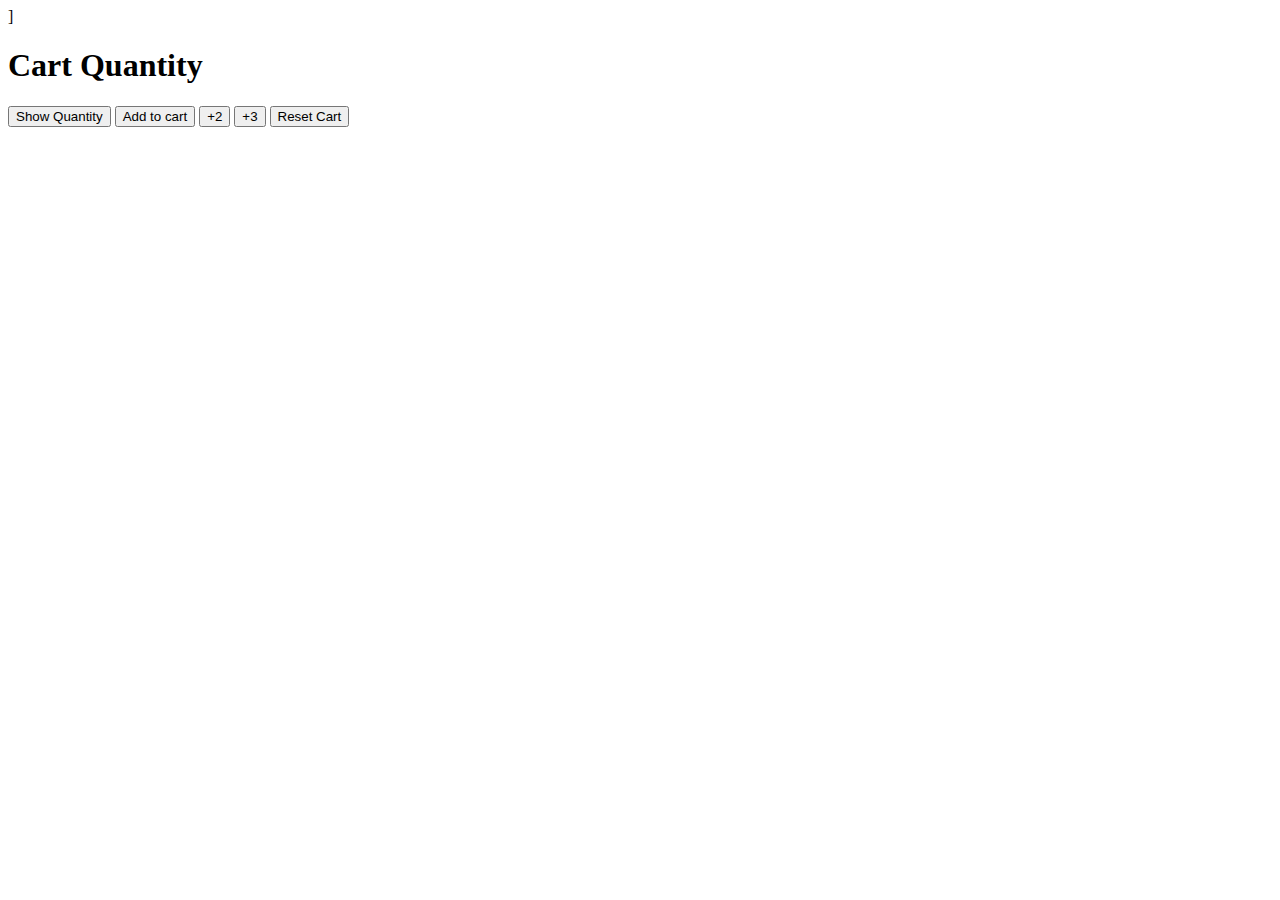
<file: index.html>
<!DOCTYPE html>
<html lang="en">
<head>
    <meta charset="UTF-8">
    <meta name="viewport" content="width=device-width, initial-scale=1.0">
    <title>Cart Quantity</title>]
    <style>
    
    </style>
</head>
<body>
    <h1>Cart Quantity</h1>
    <button onclick = "
            console.log(`Cart Quantity:  ${cartQuantity}`);
    ">Show Quantity</button>
    <button onclick = "
        cartQuantity++;
        console.log(`Cart Quantity:  ${cartQuantity}`);
    ">Add to cart</button>
    <button onclick="
       cartQuantity = cartQuantity + 2;
       console.log(`Cart Quantity:  ${cartQuantity}`);
    ">+2</button>
    <button onclick = "
        cartQuantity = cartQuantity + 3;
        console.log(`Cart Quantity:  ${cartQuantity}`);
    ">+3</button>
    <button ondblclick="
        cartQuantity = 0;
        console.log(`Cart Quantity:  ${cartQuantity}`);
    ">Reset Cart</button>
    <script>
        let cartQuantity = 0;
    </script>
</body>
</html>
</file>
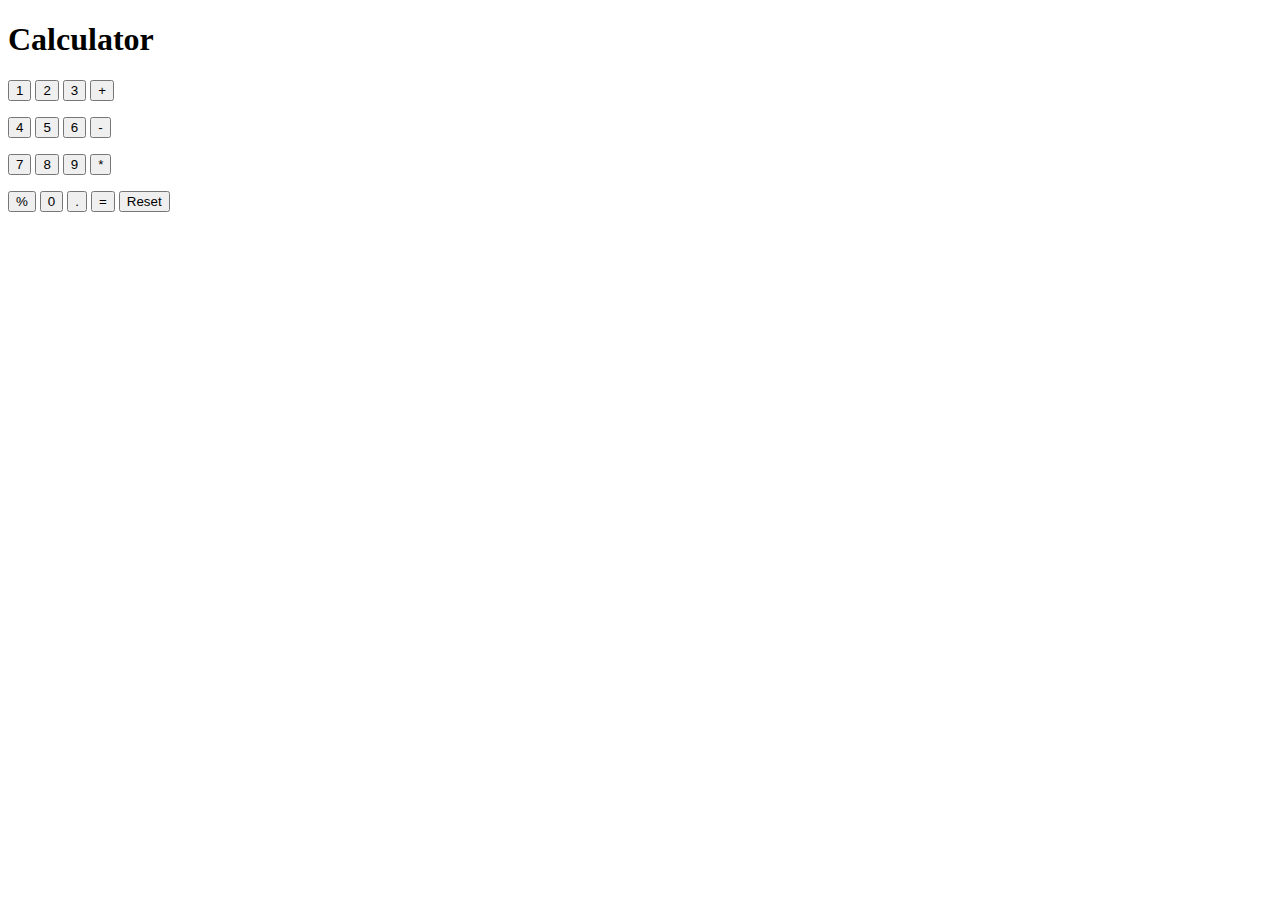
<file: calculator.html>
<!DOCTYPE html>
<html lang="en">
<head>
    <meta charset="UTF-8">
    <meta name="viewport" content="width=device-width, initial-scale=1.0">
    <title>Calculator</title>
</head>
<body>
    <h1>Calculator</h1>
    <p>
        <button 
        onclick = "calculation+='1';   console.log(calculation) ;     "
        >1</button>
        <button
        onclick = "calculation+='2'; console.log(calculation) ; "
        >2</button>
        <button
        onclick = "calculation+='3'; console.log(calculation) ; "
        >3</button>
        <button
        onclick = "calculation+='+'; console.log(calculation) ; "
        >+</button>
    </p>
    <p>
        <button
        onclick = "calculation+='4'; console.log(calculation) ; "
        >4</button>
        <button
        onclick = "calculation+='5'; console.log(calculation) ; "
        >5</button>
        <button
        onclick = "calculation+='6'; console.log(calculation) ; "
        >6</button>
        <button
        onclick = "calculation+='-'; console.log(calculation) ; "
        >-</button>
    </p>
    <p>
        <button
        onclick = "calculation+='7'; console.log(calculation) ; "
        >7</button>
        <button
        onclick = "calculation+='8'; console.log(calculation) ; "
        >8</button>
        <button
        onclick = "calculation+='9'; console.log(calculation) ; "
        >9</button>
        <button
        onclick = "calculation+='*'; console.log(calculation) ; "
        >*</button>
    </p>
    <p>
        <button
        onclick = "calculation+='%'; console.log(calculation) ; "
        >%</button>
        <button
        onclick = "calculation+='0'; console.log(calculation) ; "
        >0</button>
        <button
        onclick = "calculation+='.'; console.log(calculation) ; "
        >.</button>
        <button
        onclick = "calculation= eval(calculation); console.log(calculation) ; "
        >=</button>
        <button
        onclick="calculation = 0; console.log(`reseted `)"
        >Reset</button>
    </p>    
    <script>
        let calculation = '';
    </script>
</body>
</html>
</file>
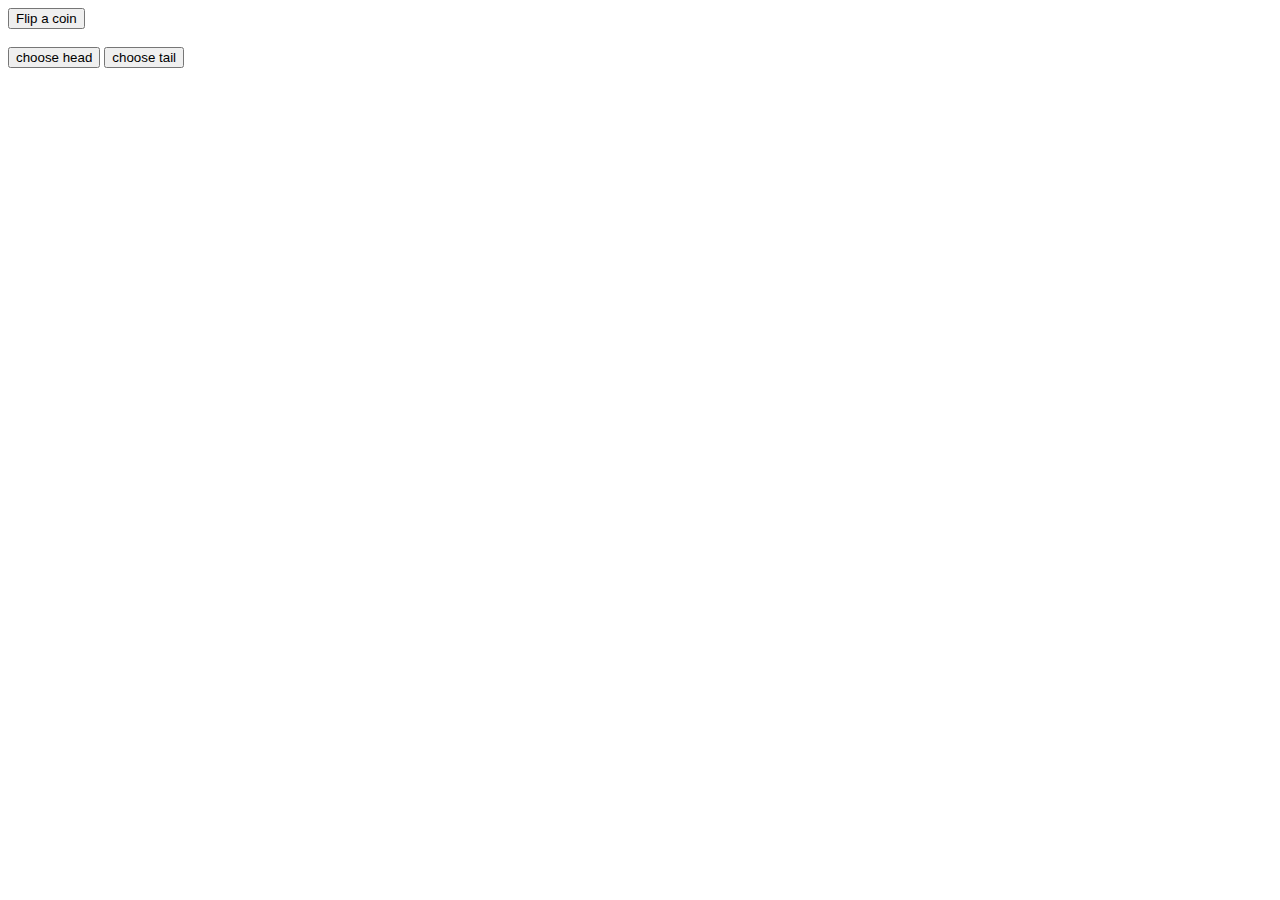
<file: coin-flip-game.html>
<!DOCTYPE html>
<html lang="en">
<head>
    <meta charset="UTF-8">
    <meta name="viewport" content="width=device-width, initial-scale=1.0">
    <title>coin-flip-game</title>
</head>
<body>
    <button onclick = "
        alert(`coin is flipped
now choose head and tail`);
        ">
        Flip a coin
    </button> <br><br>
    <button onclick="
       const randomNumber = Math.random();
       let computerMove = '';
       let result = '';
       randomNumber<=0.5 ? computerMove = 'Head' : computerMove = 'Tail';
       computerMove = 'Head' ? result = 'You win' : result = 'YOU lose';
       alert(`You choose Head and coin flipped  so  ${result}`);

    ">choose head </button>
    <button onclick="
          randomNumber = Math.random();
        computerMove = '';
        result = '';
       randomNumber<=0.5 ? computerMove = 'Head' : computerMove = 'Tail';
       computerMove = 'Head' ? result = 'You loss' : result = 'YOU Win';
       alert(`You choose tail and coin flipped so  ${result}`);
    ">choose tail</button>
    
</body>
</html>
</file>
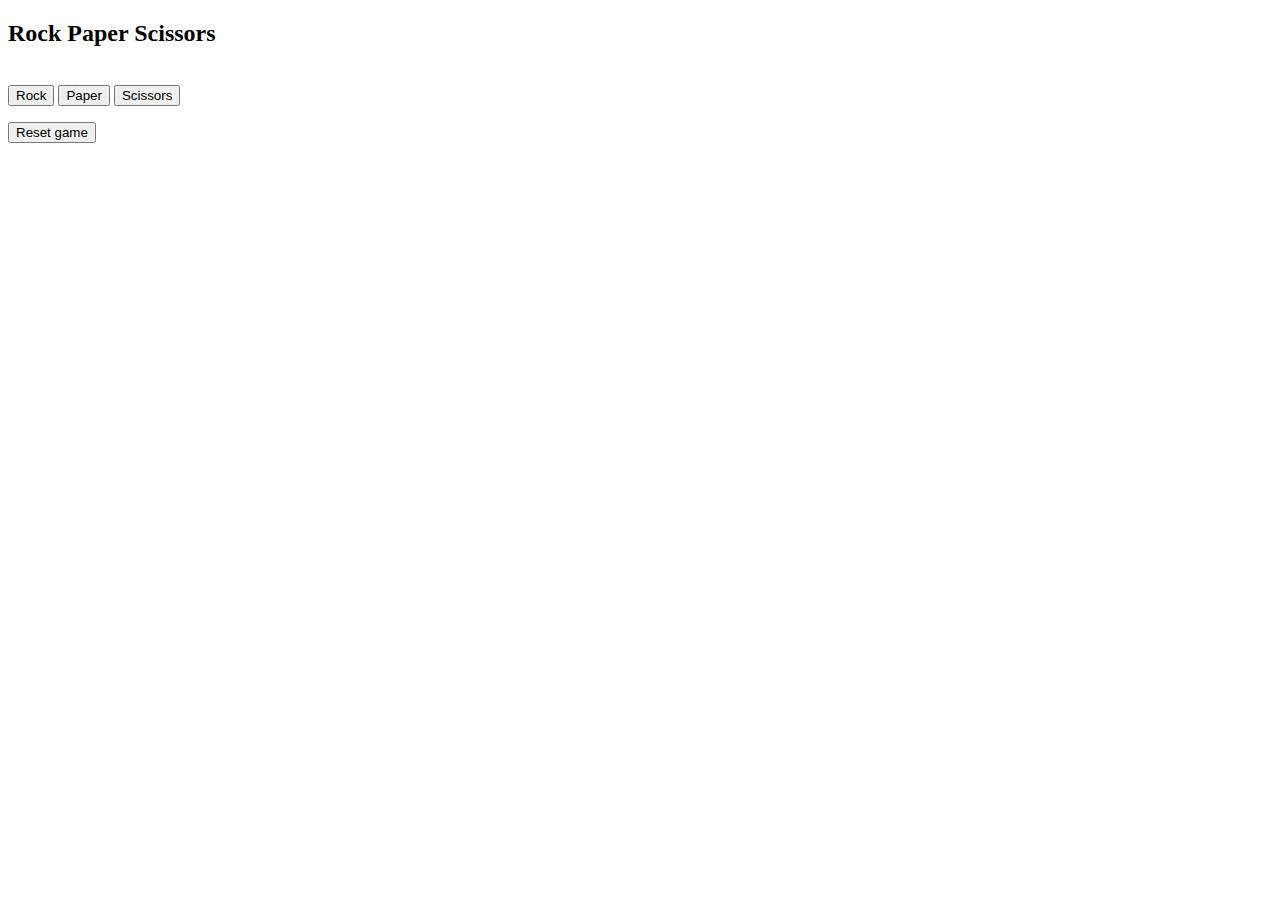
<file: rockPaperScissor.html>
<!DOCTYPE html>
<html lang="en">
<head>
    <meta charset="UTF-8">
    <meta name="viewport" content="width=device-width, initial-scale=1.0">
    <title>Rock Paper Scissors</title>
    <style>
     button{
        margin-left: auto;
        size: 0cap;
     }
    </style>
</head>
<body>
    <h2>Rock Paper Scissors</h2>
    <br>
    <button onclick = "
        const computerMove = printcomputerMove();
        play('Rock',computerMove);
    ">Rock</button>

      <button onclick = "
      computerMove = printcomputerMove();
      play('Paper',computerMove);
  ">Paper</button>


    <button onclick = "
        computerMove = printcomputerMove();
        play('Scissors',computerMove);
    ">Scissors</button>

    <p class="js-score-display"></p>

    <button onclick = "
        score.Wins = 0;
        score.Loses = 0;
        score.Ties = 0;
    ">Reset game</button>


    <script>
        const scoreElement = document.querySelector('.js-score-display');
        scoreElement.innerText = `You chose ${playerMove}.computer chose ${computerMove}.so result is ${result}
Score is: Wins(${score.Wins}),Loses(${score.Loses}),Ties(${score.Ties})`
        const score = {
            Wins: 0,
            Loses: 0,
            Ties: 0
        };
        let result = '';
       function  printcomputerMove(){
            const randomNumber = Math.random();
            let computerMove = '';
            
            if(randomNumber>0 && randomNumber<1/3){
                computerMove = 'Rock';
            }else if(randomNumber>=1/3 && randomNumber<2/3){
                computerMove = 'Paper';
            }else{
                computerMove = 'Scissors';
            }
            return computerMove;
       }
       function play(playerMove,computerMove){
            if(computerMove===playerMove){
                result = 'Tie'
            } else if(computerMove==='Rock'&&playerMove==='Paper'){
                result= 'Win';
            }else if(computerMove==='Paper'&&playerMove ==='Scissors'){
                result = 'Win';
            }
            else if(computerMove==='Scissors'&&playerMove==='Rock'){
                result = 'Win';
            }
            else if(computerMove==='Rock'&&playerMove==='Scissors'){
                result = 'Lose';
            }else if(computerMove==='Paper'&&playerMove==='Rock'){
                result = 'Lose';
            }else if(computerMove==='Scissors'&&playerMove==='Paper'){
                result = 'Lose';
            }
            if(result === 'Win'){
                score.Wins += 1;
            } else if(result === 'Lose'){
                score.Loses += 1;
            } else if(result === 'Tie'){
                score.Ties += 1;
            }
            alert(`You chose ${playerMove}.computer chose ${computerMove}.so result is ${result}
Score is: Wins(${score.Wins}),Loses(${score.Loses}),Ties(${score.Ties})`)
        }

    </script>
</body>
</html>
</file>
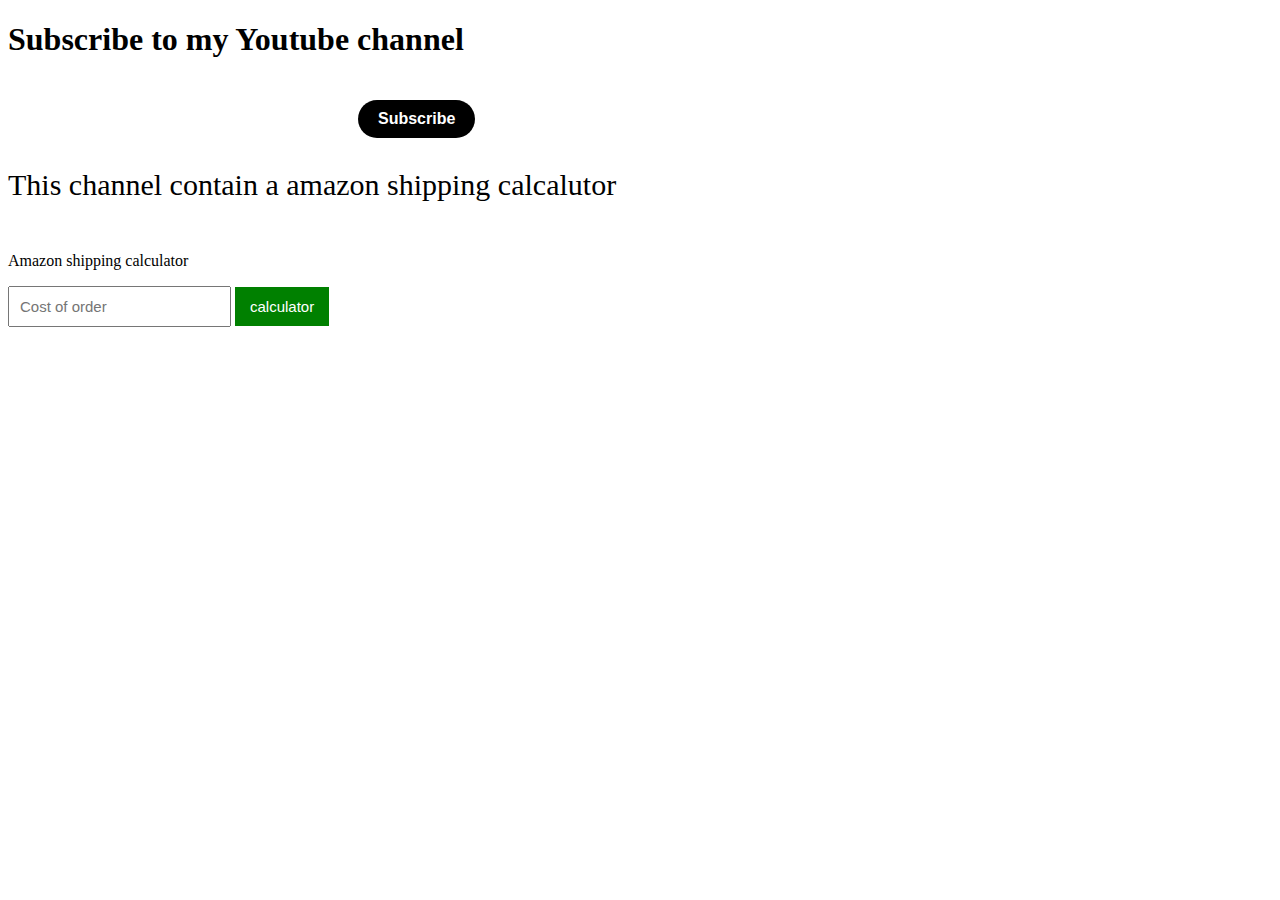
<file: subscribe.html>
<!DOCTYPE html>
<html lang="en">
<head>
    <meta charset="UTF-8">
    <meta name="viewport" content="width=device-width, initial-scale=1.0">
    <title>Youtube subscription</title>
    <style>
        .subscribed-button{
                background-color: black;
                color: white;
                border: none;
                padding-top: 10px;
                padding-bottom: 10px;
                padding-left: 20px;
                padding-right: 20px;
                font-size: medium;
                font-weight: bold;
                border-radius: 50px;
                margin-left: 350px;
                margin-top: 20px;
                cursor: pointer;
        }
        .is-subscribed{
            background-color: rgb(240,240,240);
            color: black;
        }
        .intro{
            font-size: 30px;
            margin-bottom: 50px;
        }
        .cost-input{
            font-size: 15px;
            padding: 10px;
        }
        .calculator-button{
            padding: 11px 15px;
            font-size: 15px;
            background-color: green;
            color: white;
            border: none;
            cursor: pointer;
        }
    </style>
</head>
<body>
    <strong><h1>Subscribe to my Youtube channel</h1></strong>
    <button onclick="
        subscribe();
    " class="subscribed-button js-subscribe-button">Subscribe</button>
    <p class="intro">This channel contain a amazon shipping calcalutor</p>
    <p>Amazon shipping calculator</p>
    <input onkeydown="
        if(event.key === 'Enter'){
            calculatorTotal();
        }
    " placeholder="Cost of order" class="js-cost-input cost-input">
    <button onclick="
        calculatorTotal();
    " class="calculator-button">calculator</button>
    <p class="js-total-cost"></p>


    <script>
        function calculatorTotal(){
            const inputElement = document.querySelector('.js-cost-input');
            let cost  = Number(inputElement.value);
            if(cost<=40){
                cost += 10;
            }
            document.querySelector('.js-total-cost')
            .innerHTML = `$${cost}`;
        }
        function subscribe(){
                const buttonElement = document.querySelector('.js-subscribe-button');
            if(buttonElement.innerText ==='Subscribe'){
                buttonElement.innerHTML = 'Subscribed';
                buttonElement.classList.add('is-subscribed');
            } else{
                buttonElement.innerHTML = 'Subscribe';
                buttonElement.classList.remove('is-subscribed');
            }
        }
    </script>


</body>
</html>
</file>
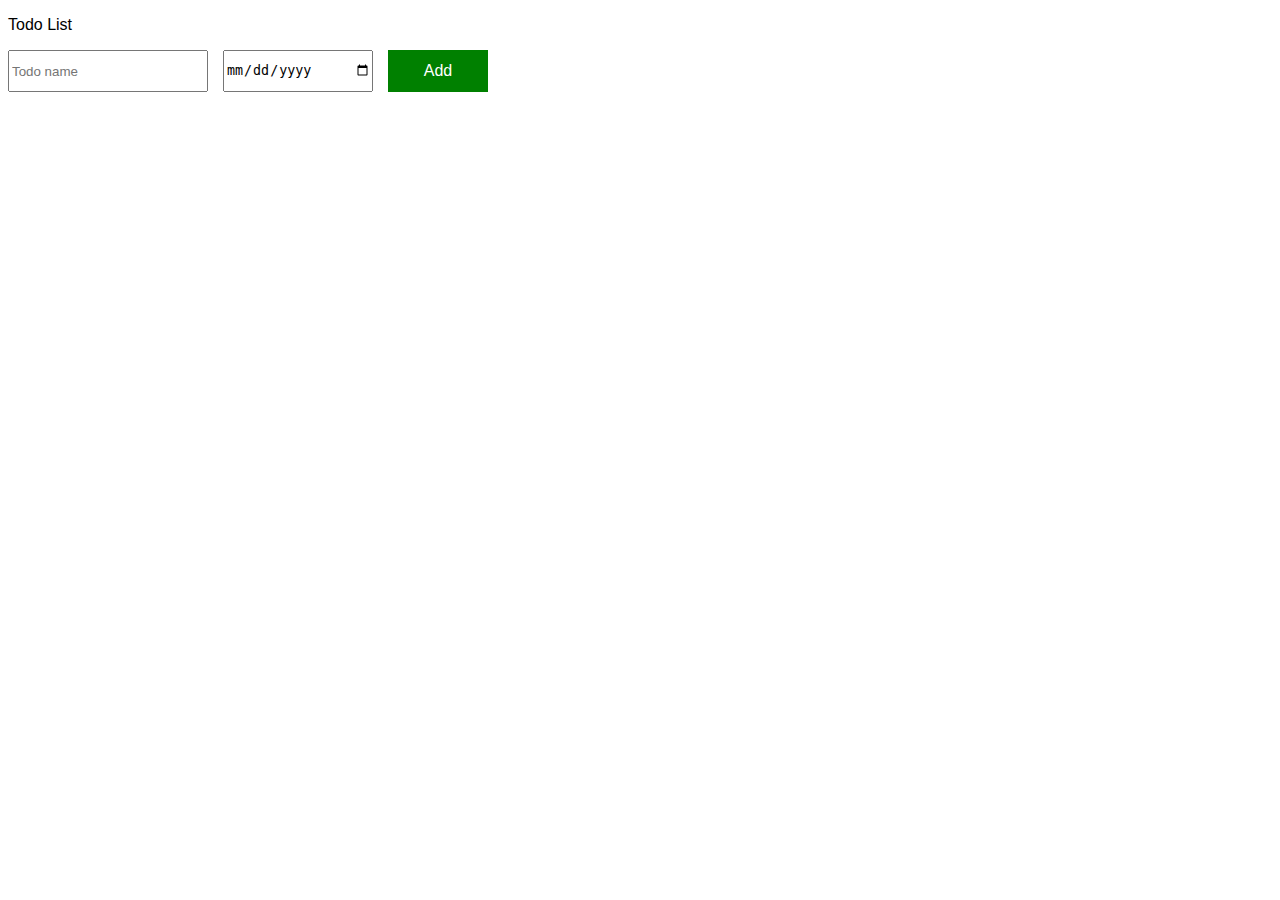
<file: TodoList.html>
<!DOCTYPE html>
<html lang="en">
<head>
    <meta charset="UTF-8">
    <meta name="viewport" content="width=device-width, initial-scale=1.0">
    <title>Todo List</title>
    <link rel="stylesheet" href="TodoList.css">
</head>
<body>
    <p>Todo List</p>
    <div class="todo-input-grid">
        <input type="text" placeholder="Todo name" class = "js-input">
        <input type="date" class = "js-input-date">
        <button class="add-button" onclick="addTodo();">Add</button>
    </div>
    
    <div class="js-todo-list todo-grid"></div>
    <script src="Todolist.js"></script>
</body>
</html>
</file>
<file: TodoList.css>
body{
    font-family: Arial;
}
.todo-grid,.todo-input-grid{
    display: grid;
    grid-template-columns: 200px 150px 100px;
    column-gap: 15px;
    row-gap: 15px;
}
.todo-input-grid{
    margin-bottom: 15px;
}
.add-button{
    background-color: green;
    color: white;
    border: none;
    padding: 12px 17px;
    font-size: 16px;
    cursor: pointer;
}
.delete-button{
    background-color:darkred;
    color: white;
    border: none;
    padding: 9px 13px;
    font-size: 16px;
    cursor: pointer;
}
.div-object{
    padding: 12px 15px;
    font-size: 22px;
}
</file>
